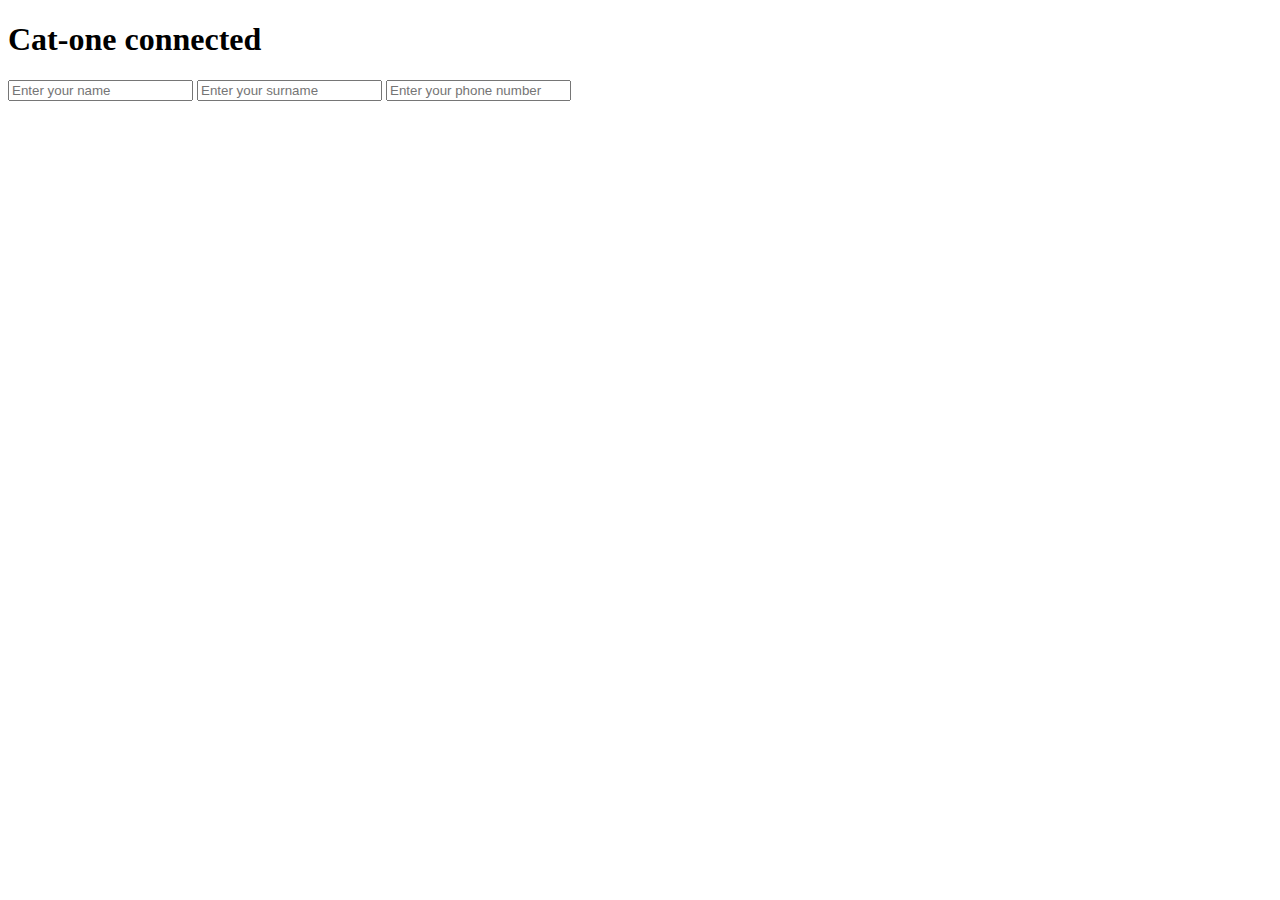
<file: cat-one.html>
<!DOCTYPE html>
<html lang="en">
<head>
    <meta charset="UTF-8">
    <meta name="viewport" content="width=device-width, initial-scale=1.0">
    <title>Document</title>
</head>
<body>
    <h1>Cat-one connected</h1>
<div class="container">
    <div class="row">
        <div class="form">
            <div class="col-md-12 col-sm-12">
                <form action="">
                    <input type="text" name="name" id="" placeholder="Enter your name">
                    <input type="text" name="lastname" id="" placeholder="Enter your surname">
                    <input type="tel" name="tel" id="" placeholder="Enter your phone number">

                </form>
            </div>
        </div>
    </div>
</div>



    <script src="main.js"></script>
    <script src="jquery.js"></script>
</body>
</html>
</file>
